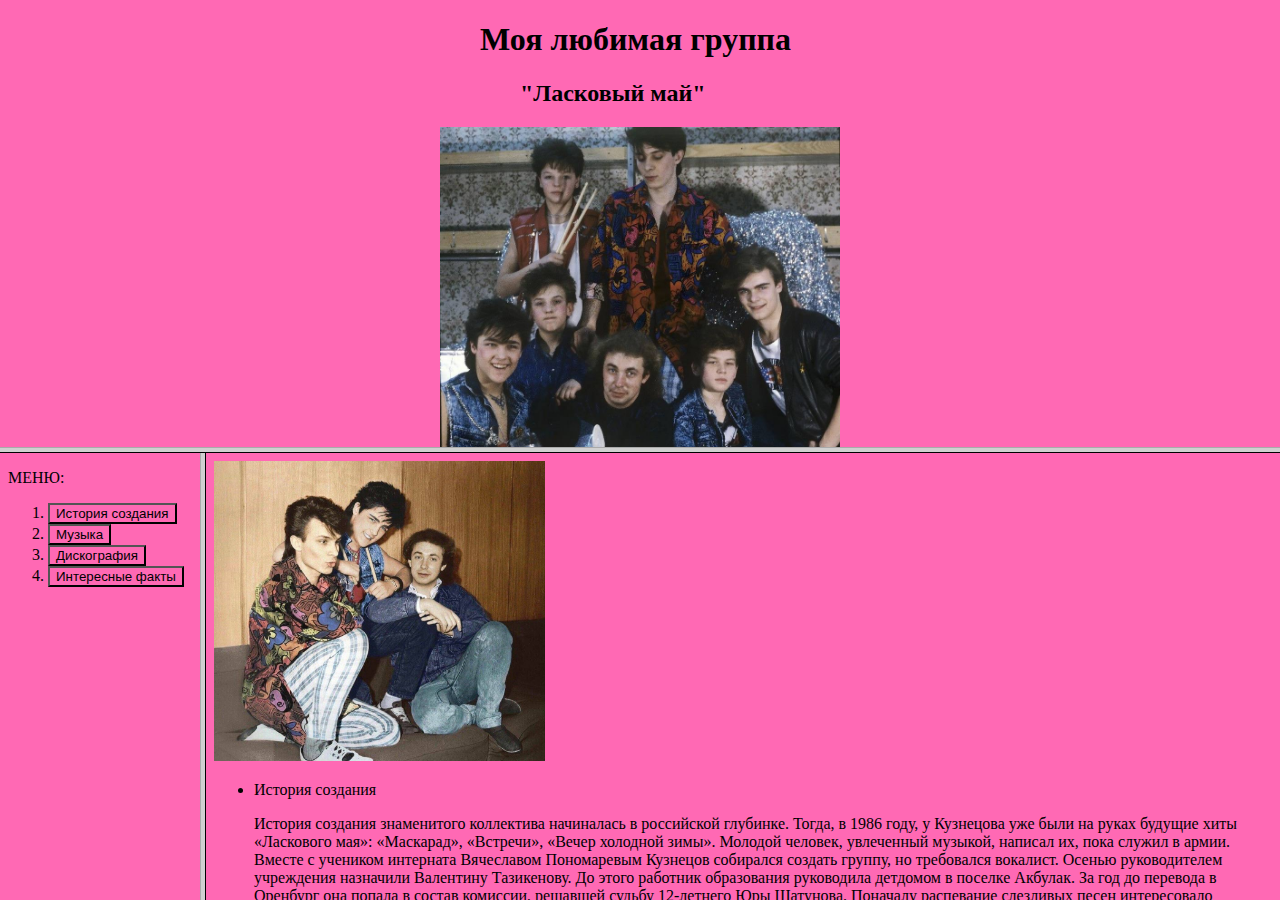
<file: src/index.html>
<!DOCTYPE HTML PUBLIC "-//W3C//DTD HTML 4.01//EN" "http://www.w3.org/TR/html4/strict.dtd">
<html lang="ru">
    <head>
        <meta charset="UTF-8">
        <meta http-equiv="X-UA-Compatible" content="IE=edge">
        <meta name="viewport" content="width=device-width, initial-scale=1.0">
        <title>Моя группа</title>
        <script src="js/scripts.js"></script>
    </head>
    <frameset rows="*,*">
        <frame src="frames/header.html"></frame>
        <frameset cols="200,*">
            <frame id="menu_frame" src="frames/menu.html"></frame>
            <frame id="body_frame" src="frames/body.html"></frame>
        </frameset>    
    </frameset>
</html>
</file>
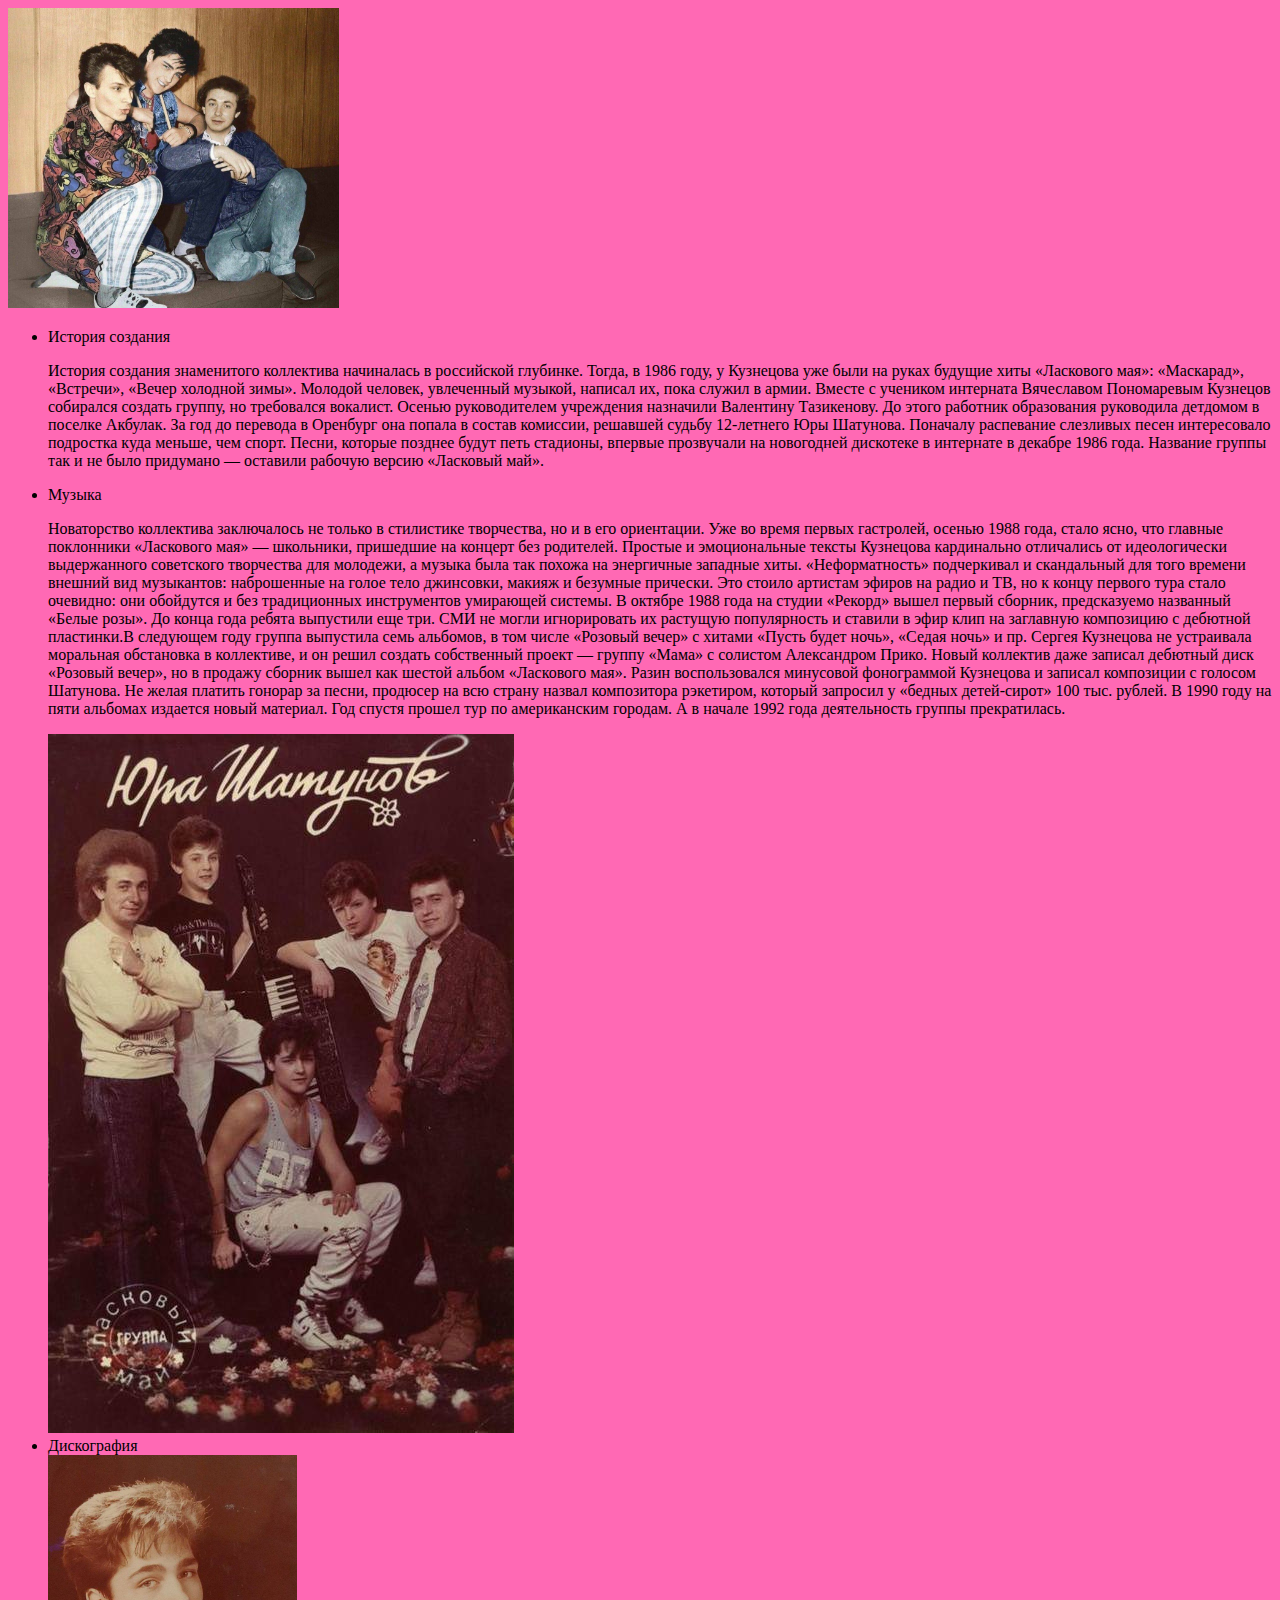
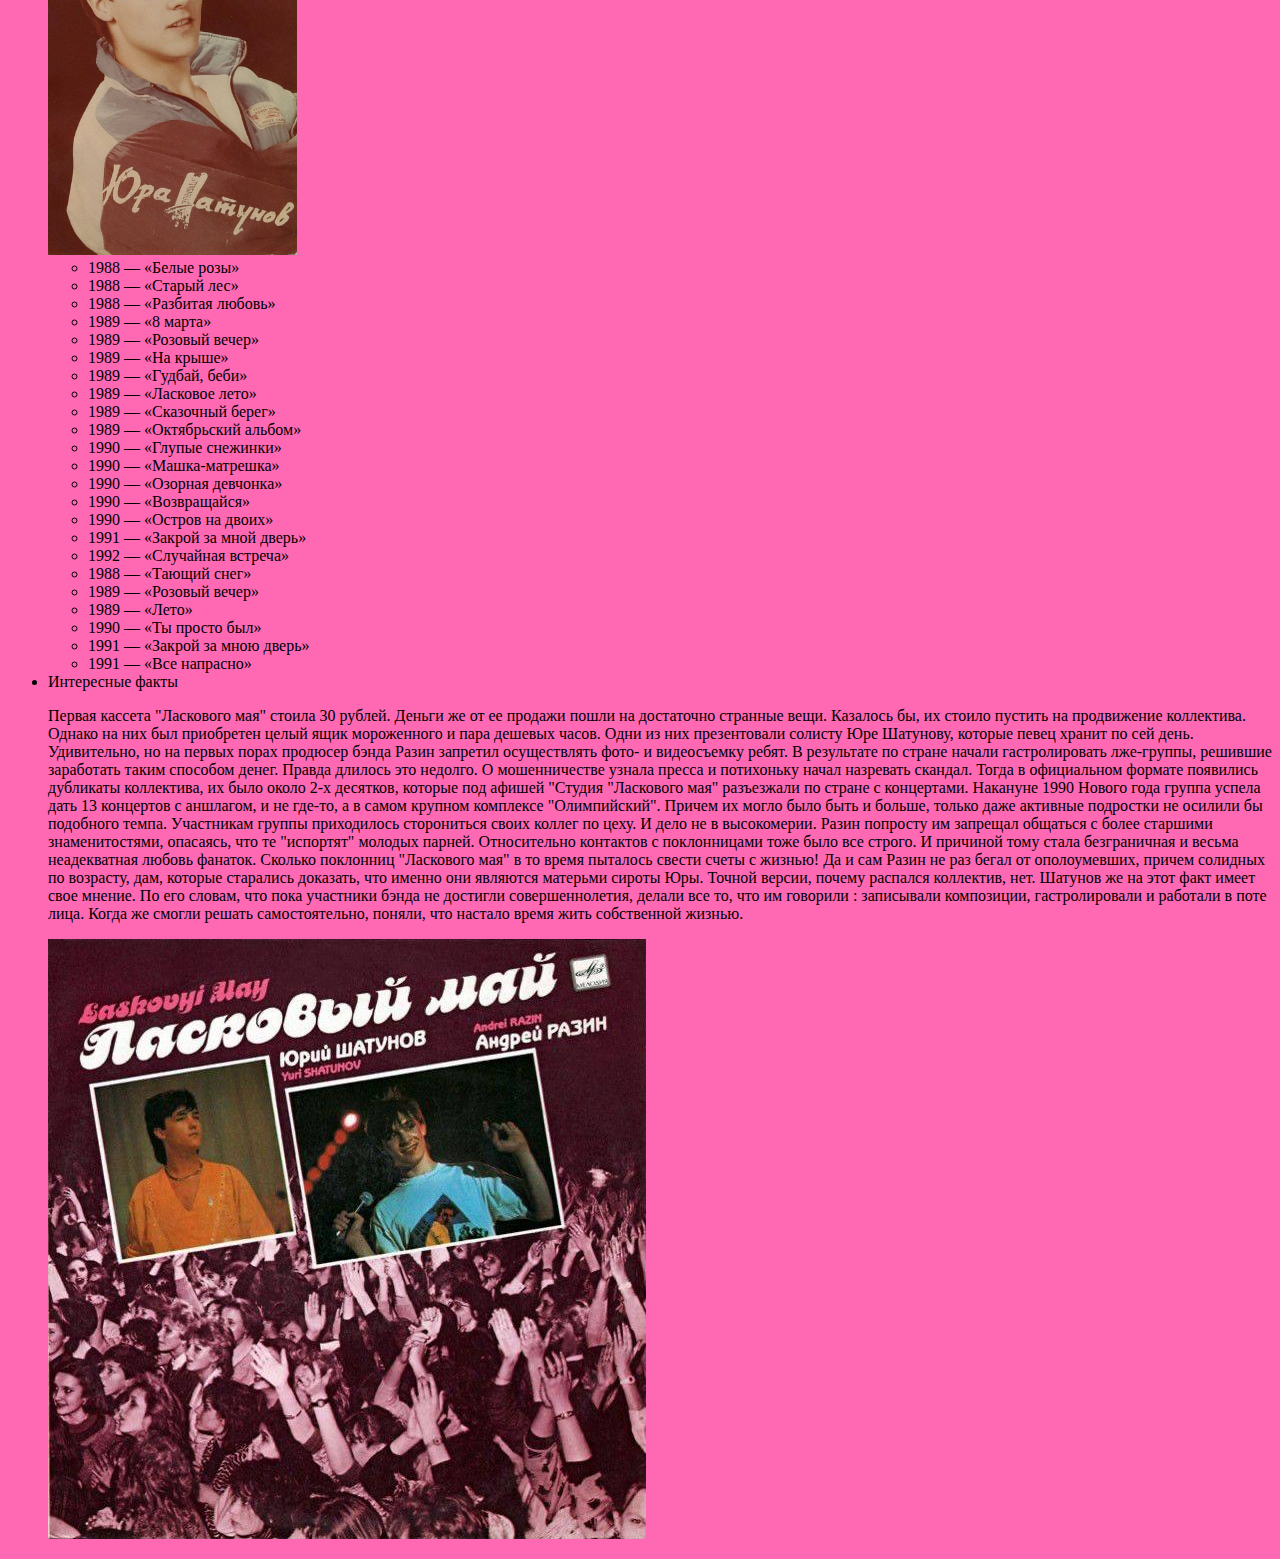
<file: src/frames/body.html>
<!DOCTYPE HTML PUBLIC "-//W3C//DTD HTML 4.01//EN" "http://www.w3.org/TR/html4/strict.dtd">
<html lang="ru">

<head>
    <meta charset="UTF-8">
    <meta http-equiv="X-UA-Compatible" content="IE=edge">
    <meta name="viewport" content="width=device-width, initial-scale=1.0">
    <title>Содержание сайта</title>
    <link rel="stylesheet" href="../css/body.css">
</head>

<body>
    <img src="../img/history.jpg" height="300px">
    <ul>
        <li id="history">История создания</li>
        <p>История создания знаменитого коллектива начиналась в российской глубинке. Тогда,
            в 1986 году, у Кузнецова уже были на руках
            будущие хиты «Ласкового мая»: «Маскарад», «Встречи», «Вечер холодной зимы». Молодой человек, увлеченный
            музыкой, написал их, пока служил в армии. Вместе с учеником интерната Вячеславом Пономаревым Кузнецов
            собирался создать группу, но требовался вокалист.
            Осенью руководителем учреждения назначили Валентину Тазикенову. До этого работник образования руководила
            детдомом в поселке Акбулак. За год до перевода в Оренбург она попала в состав комиссии, решавшей судьбу
            12-летнего Юры Шатунова.
            Поначалу распевание слезливых песен интересовало подростка куда меньше, чем спорт.
            Песни, которые позднее будут петь стадионы, впервые прозвучали на новогодней дискотеке в интернате в декабре
            1986 года. Название группы так и не было придумано — оставили рабочую версию «Ласковый май».</p>

        <li id="music">Музыка</li>
        <p>Новаторство коллектива заключалось не только в стилистике творчества, но и в его ориентации. Уже во время
            первых гастролей, осенью 1988 года, стало ясно, что главные поклонники «Ласкового мая» — школьники,
            пришедшие на концерт без родителей. Простые и эмоциональные тексты Кузнецова кардинально отличались от
            идеологически выдержанного советского творчества для молодежи, а музыка была так похожа на энергичные
            западные хиты.
            «Неформатность» подчеркивал и скандальный для того времени внешний вид музыкантов: наброшенные на голое тело
            джинсовки, макияж и безумные прически. Это стоило артистам эфиров на радио и ТВ, но к концу первого тура
            стало очевидно: они обойдутся и без традиционных инструментов умирающей системы.
            В октябре 1988 года на студии «Рекорд» вышел первый сборник, предсказуемо названный «Белые розы». До конца
            года ребята выпустили еще три. СМИ не могли игнорировать их растущую популярность и ставили в эфир клип на
            заглавную композицию с дебютной пластинки.В следующем году группа выпустила семь альбомов, в том числе
            «Розовый вечер» с хитами «Пусть будет ночь», «Седая ночь» и пр. Сергея Кузнецова не устраивала моральная
            обстановка в коллективе, и он решил создать собственный проект — группу «Мама» с солистом Александром Прико.
            Новый коллектив даже записал дебютный диск «Розовый вечер», но в продажу сборник вышел как шестой альбом
            «Ласкового мая».
            Разин воспользовался минусовой фонограммой Кузнецова и записал композиции с голосом Шатунова. Не желая
            платить гонорар за песни, продюсер на всю страну назвал композитора рэкетиром, который запросил у «бедных
            детей-сирот» 100 тыс. рублей.
            В 1990 году на пяти альбомах издается новый материал. Год спустя прошел тур по американским городам. А в
            начале 1992 года деятельность группы прекратилась.</p>
        <img src="../img/music_01.jpg">
        <li id="discography">Дискография</li>
        <img src="../img/music_02.jpg" height="400px">
        <ul>
            <li>1988 — «Белые розы»</li>
            <li>1988 — «Старый лес»</li>
            <li>1988 — «Разбитая любовь»</li>
            <li>1989 — «8 марта»</li>
            <li>1989 — «Розовый вечер»</li>
            <li>1989 — «На крыше»</li>
            <li>1989 — «Гудбай, беби»</li>
            <li>1989 — «Ласковое лето»</li>
            <li>1989 — «Сказочный берег»</li>
            <li>1989 — «Октябрьский альбом»</li>
            <li>1990 — «Глупые снежинки»</li>
            <li>1990 — «Машка-матрешка»</li>
            <li>1990 — «Озорная девчонка»</li>
            <li>1990 — «Возвращайся»</li>
            <li>1990 — «Остров на двоих»</li>
            <li>1991 — «Закрой за мной дверь»</li>
            <li>1992 — «Случайная встреча»</li>
            <li>1988 — «Тающий снег»</li>
            <li>1989 — «Розовый вечер»</li>
            <li>1989 — «Лето»</li>
            <li>1990 — «Ты просто был»</li>
            <li>1991 — «Закрой за мною дверь»</li>
            <li>1991 — «Все напрасно»</li>
        </ul>
        <li id="facts">Интересные факты</li>
        <p>Первая кассета "Ласкового мая" стоила 30 рублей. Деньги же от ее продажи пошли на достаточно странные вещи.
            Казалось бы, их стоило пустить на продвижение коллектива. Однако на них был приобретен целый ящик
            мороженного и пара дешевых часов. Одни из них презентовали солисту Юре Шатунову, которые певец хранит по сей
            день.
            Удивительно, но на первых порах продюсер бэнда Разин запретил осуществлять фото- и видеосъемку ребят. В
            результате по стране начали гастролировать лже-группы, решившие заработать таким способом денег. Правда
            длилось это недолго. О мошенничестве узнала пресса и потихоньку начал назревать скандал. Тогда в официальном
            формате появились дубликаты коллектива, их было около 2-х десятков, которые под афишей "Студия "Ласкового
            мая" разъезжали по стране с концертами.
            Накануне 1990 Нового года группа успела дать 13 концертов с аншлагом, и не где-то, а в самом крупном
            комплексе "Олимпийский". Причем их могло было быть и больше, только даже активные подростки не осилили бы
            подобного темпа.
            Участникам группы приходилось сторониться своих коллег по цеху. И дело не в высокомерии. Разин попросту им
            запрещал общаться с более старшими знаменитостями, опасаясь, что те "испортят" молодых парней.
            Относительно контактов с поклонницами тоже было все строго. И причиной тому стала безграничная и весьма
            неадекватная любовь фанаток. Сколько поклонниц "Ласкового мая" в то время пыталось свести счеты с жизнью!
            Да и сам Разин не раз бегал от ополоумевших, причем солидных по возрасту, дам, которые старались доказать,
            что именно они являются матерьми сироты Юры.
            Точной версии, почему распался коллектив, нет. Шатунов же на этот факт имеет свое мнение. По его словам, что
            пока участники бэнда не достигли совершеннолетия, делали все то, что им говорили : записывали композиции,
            гастролировали и работали в поте лица. Когда же смогли решать самостоятельно, поняли, что настало время жить
            собственной жизнью.</p>
        </ol>
        <img src="../img/facts.jpg">
</body>

</html>
</file>
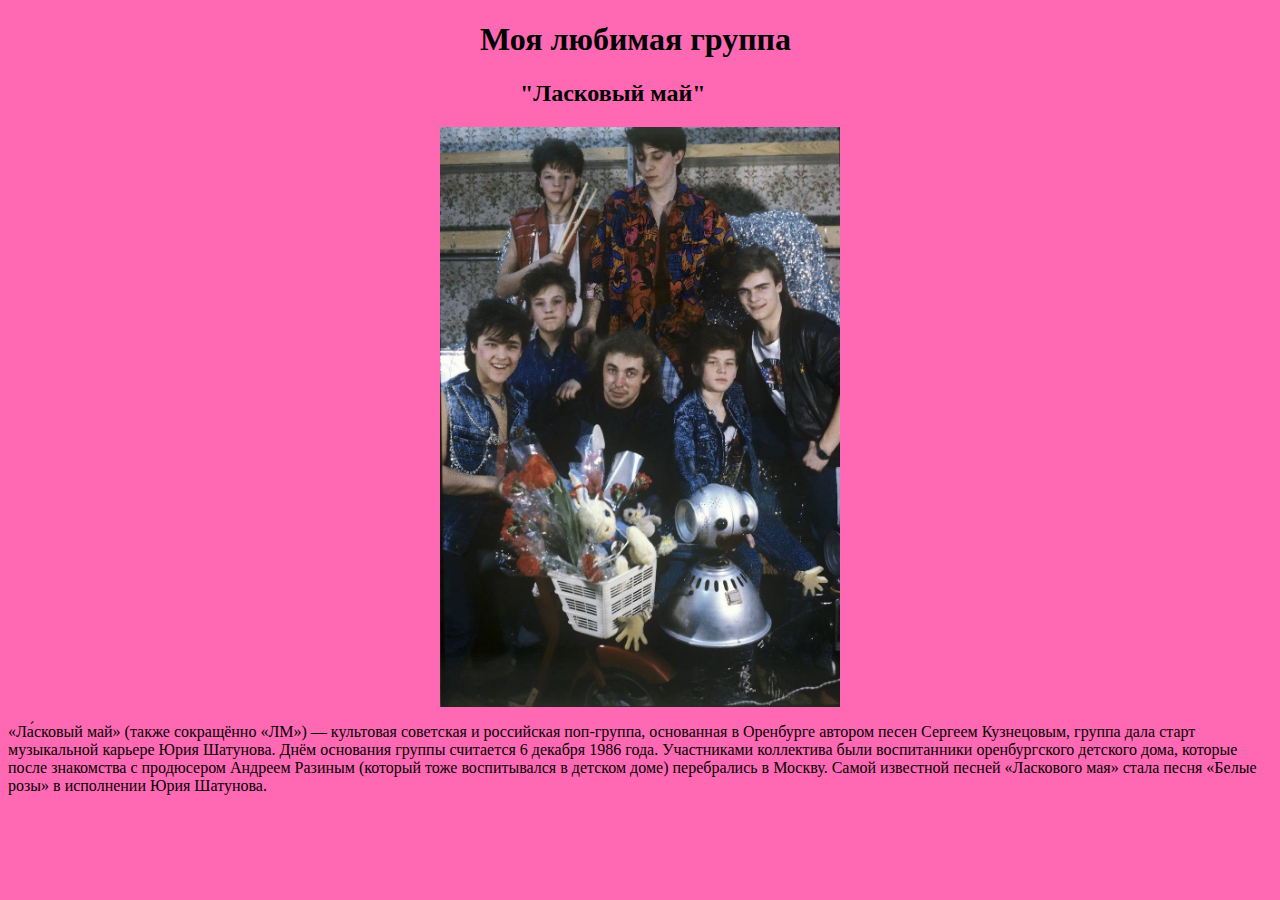
<file: src/frames/header.html>
<!DOCTYPE HTML PUBLIC "-//W3C//DTD HTML 4.01//EN" "http://www.w3.org/TR/html4/strict.dtd">
<html lang="ru">

<head>
    <meta charset="UTF-8">
    <meta http-equiv="X-UA-Compatible" content="IE=edge">
    <meta name="viewport" content="width=device-width, initial-scale=1.0">
    <title>Заголовок</title>
    <link rel="stylesheet" href="../css/header.css">
</head>

<body>
    <h1>Моя любимая группа</h1>
    <h2>"Ласковый май"</h2>
    <img class="header_img" src="../img/header.jpg">
    <p>«Ла́сковый май» (также сокращённо «ЛМ») — культовая советская
        и российская поп-группа, основанная в
        Оренбурге автором песен
        Сергеем Кузнецовым,
        группа дала старт музыкальной карьере Юрия Шатунова.
        Днём основания группы считается 6 декабря 1986 года. Участниками коллектива были воспитанники оренбургского
        детского дома, которые после
        знакомства с продюсером Андреем Разиным
        (который тоже воспитывался в детском доме) перебрались в Москву. Самой известной песней «Ласкового мая» стала
        песня «Белые розы»
        в исполнении Юрия Шатунова.</p>
</body>

</html>
</file>
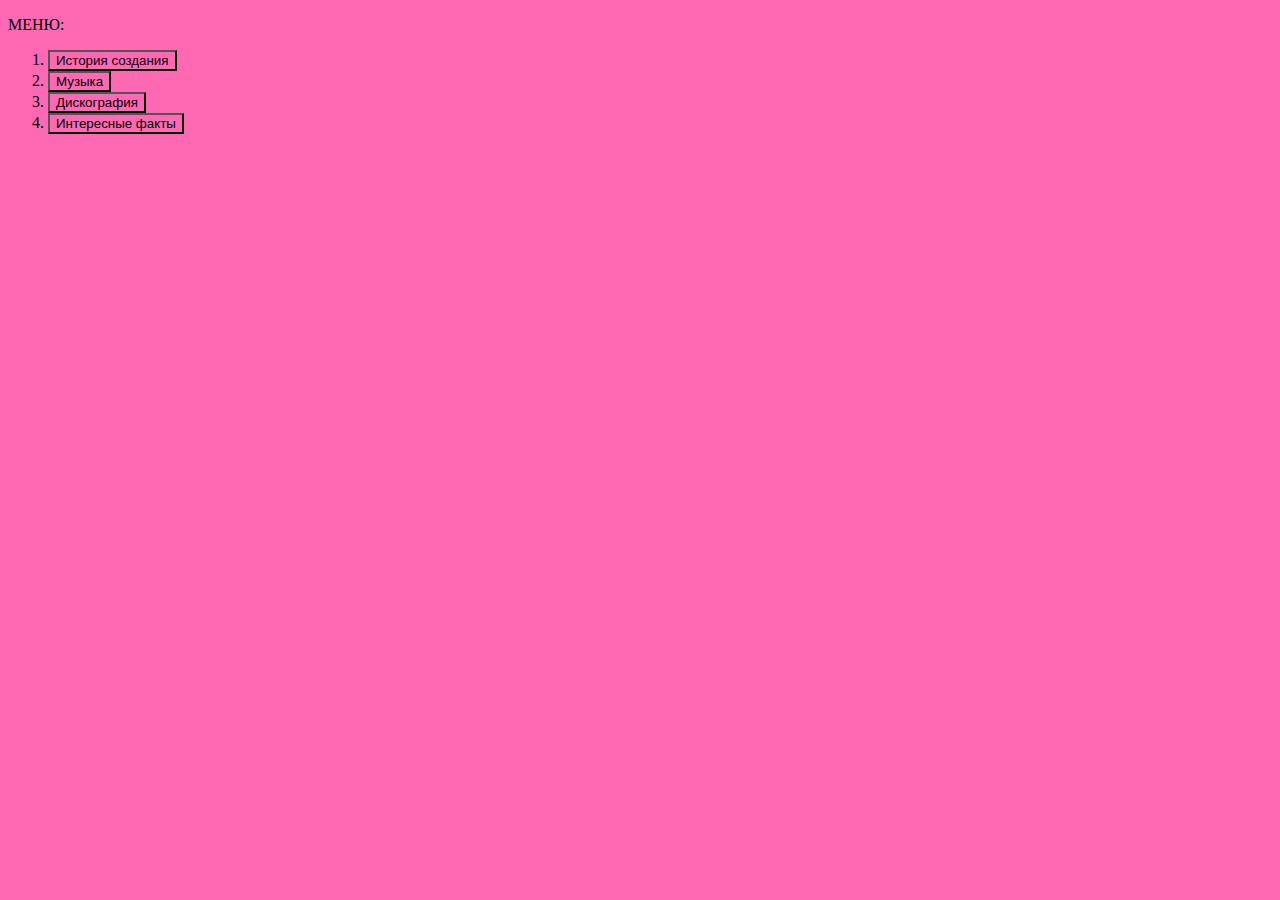
<file: src/frames/menu.html>
<!DOCTYPE HTML PUBLIC "-//W3C//DTD HTML 4.01//EN" "http://www.w3.org/TR/html4/strict.dtd">
<html lang="ru">
    <head>
        <meta charset="UTF-8">
        <meta http-equiv="X-UA-Compatible" content="IE=edge">
        <meta content="width=device-width, initial-scale=1.0">
        <title>Навигация по сайту</title>
        <link rel="stylesheet" href="../css/menu.css">
    </head>
    <body>
        <p>МЕНЮ:</p>
        <ol>
            <li> <button id="history_btn">История создания</button> </li>
            <li> <button id="music_btn">Музыка</button> </li>
            <li> <button id="discography_btn">Дискография</button></li>
            <li> <button id="facts_btn">Интересные факты</button></li>
        </ol>
    </body>
</html>
</file>
<file: src/css/body.css>
*{
    background-color:#FF69B4;
}
</file>
<file: src/css/header.css>
* {
    background-color:#FF69B4;
}
h1 {
    display: flex;
    margin-left: auto;
    margin-right: auto;
    width: 10em;
    text-align: justify;
}

h2 {
    display: flex;
    margin-left: auto;
    margin-right: auto;
    width: 10em;
    text-align: center;
}

.header_img{
    display: block;
    min-width: 400px;
    margin-left: auto;
    margin-right: auto;
    width: 6em;
}
</file>
<file: src/css/menu.css>
*{
    background-color: #FF69B4;
}
</file>
